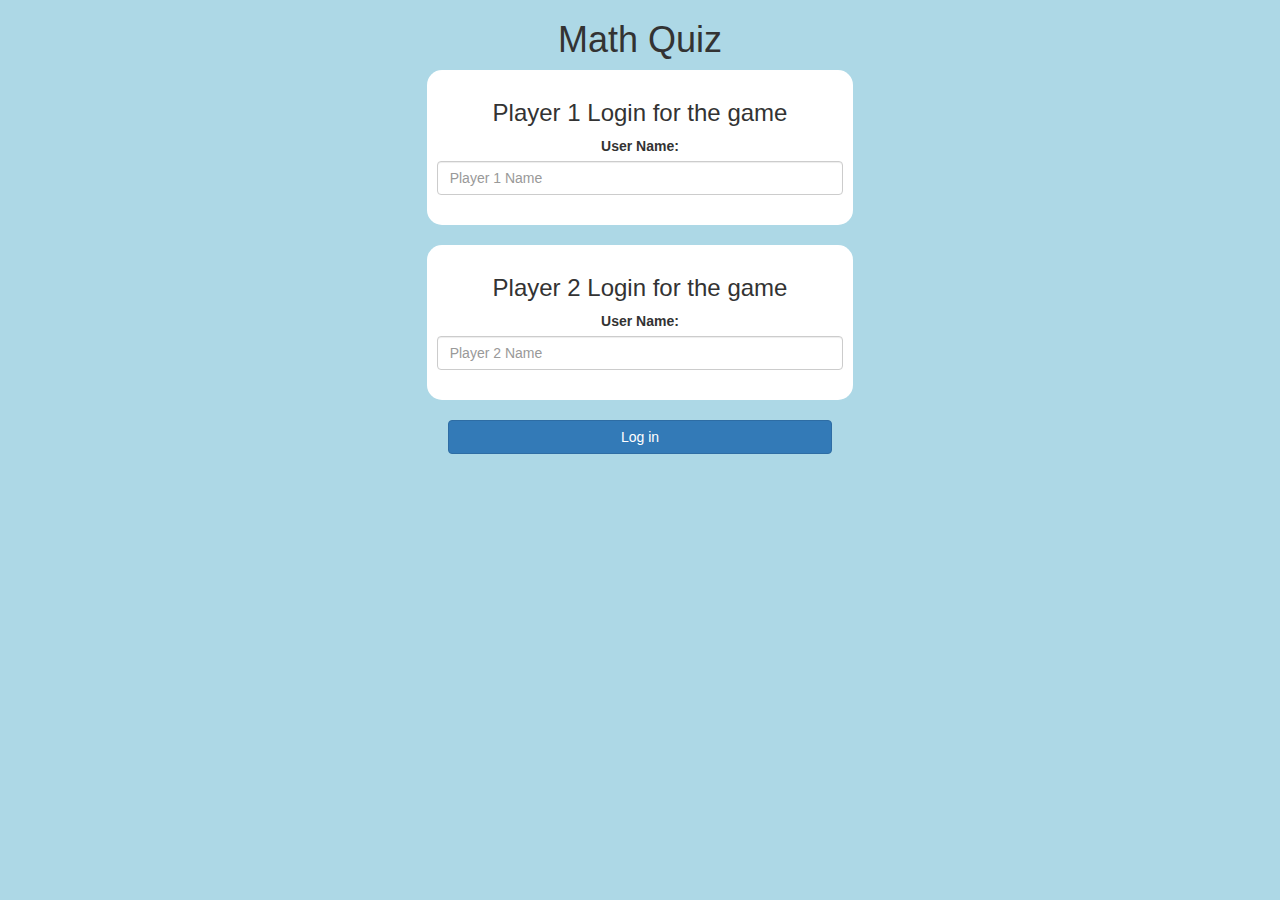
<file: index.html>
<!DOCTYPE html>
<html>

<head>
    <title>MATH QUIZ</title>
    <meta name="viewport" content="width=device-width, initial-scale=1">
    <link rel="stylesheet" href="https://maxcdn.bootstrapcdn.com/bootstrap/3.4.0/css/bootstrap.min.css">
    <script src="https://ajax.googleapis.com/ajax/libs/jquery/3.4.1/jquery.min.js"> </script>
    <script src="https://maxcdn.bootstrapcdn.com/bootstrap/3.4.0/js/bootstrap.min.js"> </script>
    <link rel="stylesheet" type="text/css" href="style.css">
    <script src="main.js"> </script>
</head>

<body>

    <center>
        <h1>Math Quiz</h1>
        <div class="col-lg-4 col-md-4 col-sm-8 col-xs-11 login_div1"> <h3 >Player 1 Login for the game</h3> 
            <label >User Name:</label> 
            <input type="text" id="player1_name_input" class="form-control" placeholder="Player 1 Name">
             <br>
             </div>
              <br>
               <div class="col-lg-4 col-sm-8 col-xs-11 login_div2"> 
                 <h3 >Player 2 Login for the game</h3>
                  <label >User Name:</label> 
                 <input type="text" id="player2_name_input" class="form-control" placeholder="Player 2 Name">
                  <br> 
                </div> <br>
                 <button style="width:30%" class="btn btn-primary" onclick="addUser()">Log in</button>
                </div>

        
    </center>



</body>

</html>
</file>
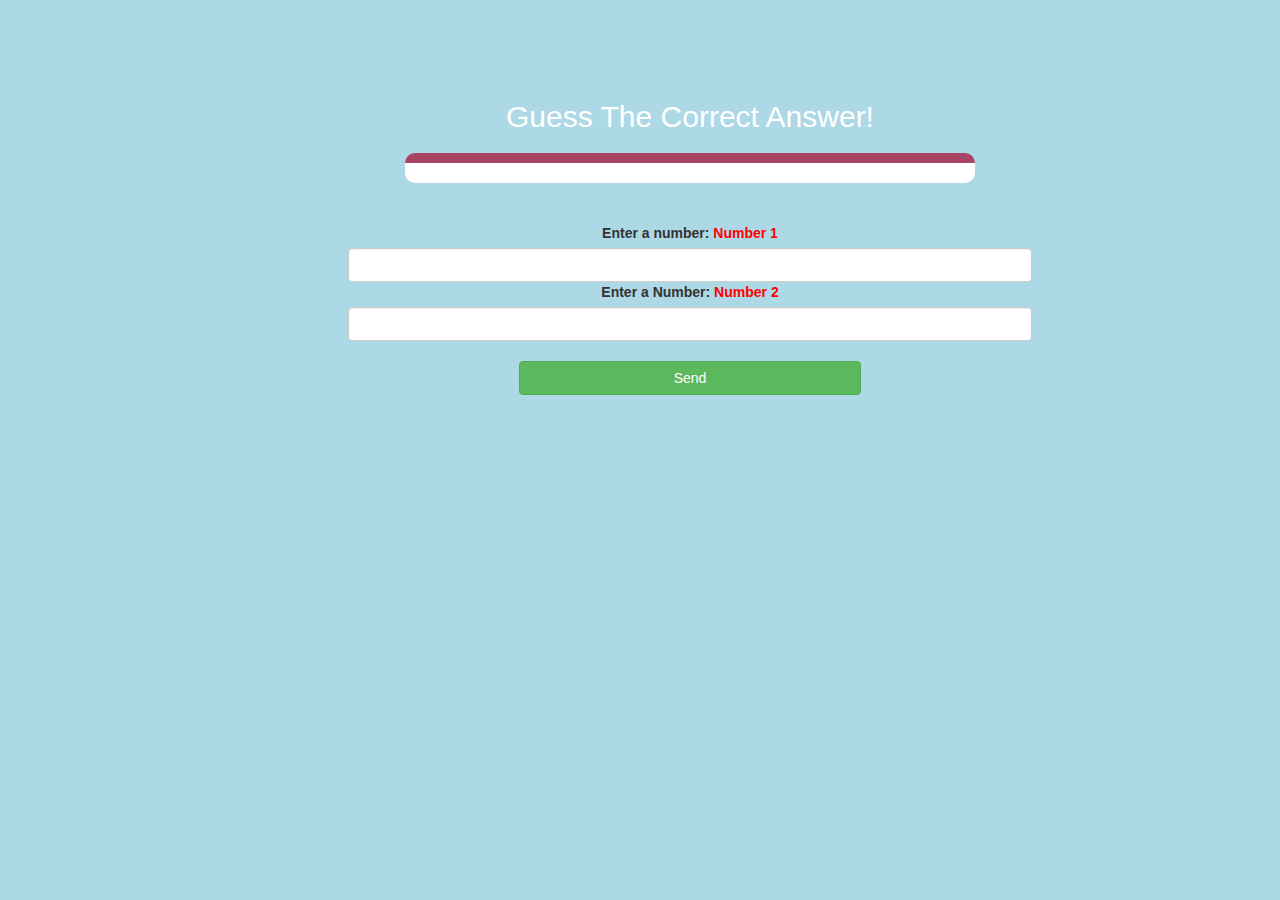
<file: game_page.html>
<html>


    <head>
        <title>MATH QUIZ</title>
        <meta name="viewport" content="width=device-width, initial-scale=1">
        <link rel="stylesheet" href="https://maxcdn.bootstrapcdn.com/bootstrap/3.4.0/css/bootstrap.min.css">
        <script src="https://ajax.googleapis.com/ajax/libs/jquery/3.4.1/jquery.min.js"> </script>
        <script src="https://maxcdn.bootstrapcdn.com/bootstrap/3.4.0/js/bootstrap.min.js"> </script>
        <link rel="stylesheet" type="text/css" href="style.css">
        <script src="game.js"> </script>
    </head>

    <body>

        <h4 id="player1_name"></h4> 
        <span id="player1_score"></span> 
        <br>
         <h4 id="player2_name"></h4> 
         <span id="player2_score"></span>

        <div class="container">

    <center>

        <div class="col-lg-4 col-md-4 col-sm-8 col-xs-11"
        <h4 id="player1_name"></h4>
         <span id="player1_score"></span>
          <br>
           <h4 id="player2_name"></h4>
            <span id="player2_score"></span>
             <div class="container"> 
                 <center>
        <h2 style="color: white;">Guess The Correct Answer!</h2> 
        <h3 id="player_question"></h3> <h3 id="player_answer"></h3>
         <div id="output" class="col-lg-6"> </div> 
         <br> <br>
        <label>Enter a number: <b style="color: red">Number 1 </b></label>
                         <input type="text" id="word" class="form-control">

                         <label>Enter a Number: <b style="color: red">Number 2 </b></label>
                         <input type="text" id="word" class="form-control"> 

                         <br> <button onclick="send()" class="btn btn-success" style="width: 30%;">Send</button>


    </center> 

</div>


    </body>


</html>
</file>
<file: style.css>
body { background: lightblue; } .login_div1 , .login_div2 { background: white; padding: 10px; float: none; border-radius: 15px; } #player1_name , #player2_name { display: inline-block; margin-left: 20px; } #word { width: 60%; } #word_display { letter-spacing: 5px; } #output { background: white; border-radius: 10px; border-top: 10px solid #AA4465; padding: 10px; float: none; text-align: left; }
</file>
